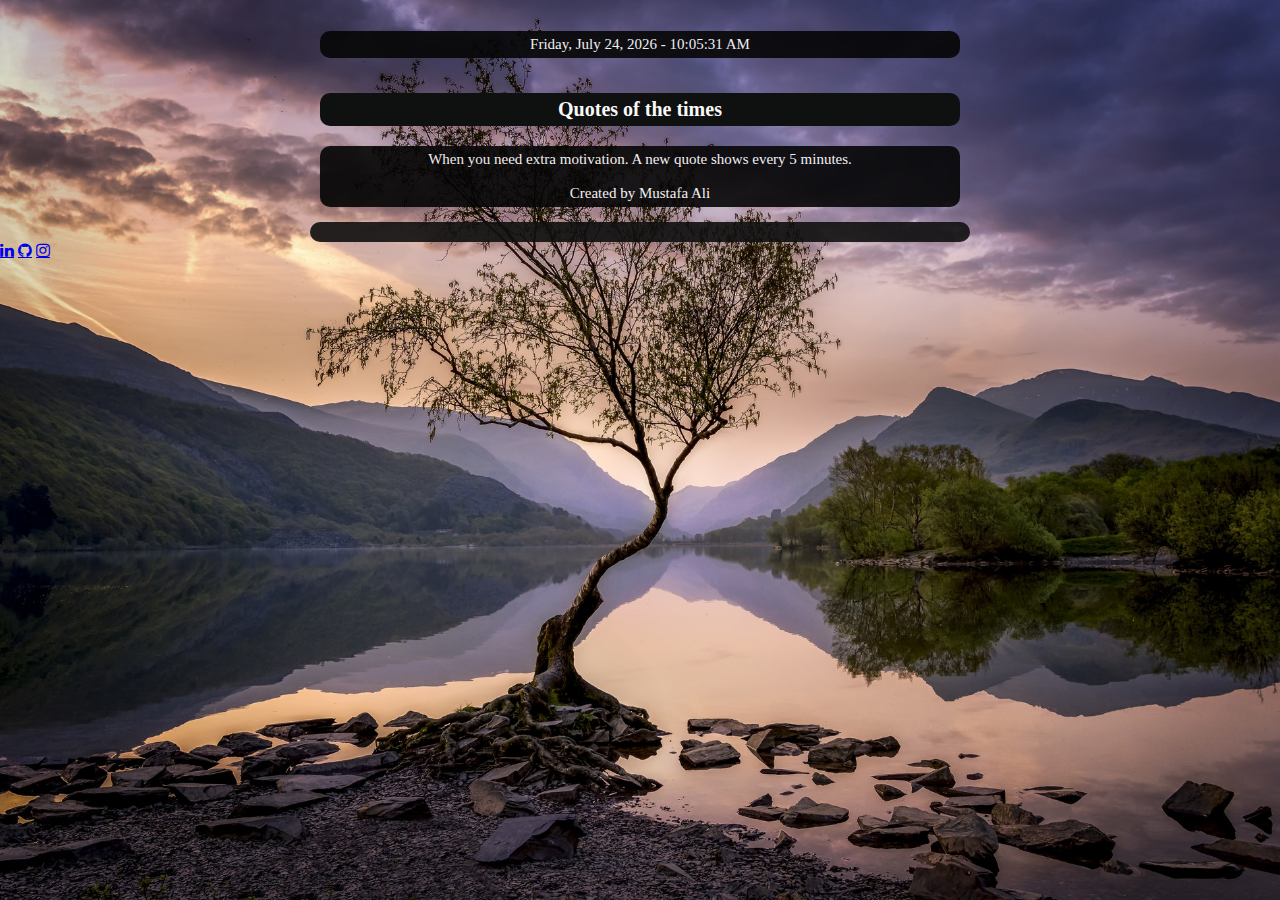
<file: index.html>
<!DOCTYPE html>
<!--[if lt IE 7]>      <html class="no-js lt-ie9 lt-ie8 lt-ie7"> <![endif]-->
<!--[if IE 7]>         <html class="no-js lt-ie9 lt-ie8"> <![endif]-->
<!--[if IE 8]>         <html class="no-js lt-ie9"> <![endif]-->
<!--[if gt IE 8]>      <html class="no-js"> <!--<![endif]-->
<html>
    <head>
        <meta charset="utf-8">
        <meta http-equiv="X-UA-Compatible" content="IE=edge">
        <title>Quotes of the times</title>
        <meta name="description" content="">
        <meta name="viewport" content="width=device-width, initial-scale=1.0, maximum-scale=1.0, user-scalable=no">
        <link rel="stylesheet" href="styles.css">
        <link rel="stylesheet" href="https://cdnjs.cloudflare.com/ajax/libs/font-awesome/4.7.0/css/font-awesome.min.css">
    </head>
    <body class="body">
        <!-- Nav bar -->
        <!-- <div class="nav-center">
            <a class="navbar" href="index.html"><u>Home</u></a>
            <a class="navbar" href="about.html"><u>about</u></a>
            <a class="navbar" href="project.html"><u>projects</u></a>
        </div> -->
        <p id="error"></p>
        <div class="center">
            <p class="p2" id="time"></p>
        </div>
        <div class="center">
            <h3>
                Quotes of the times
            </h3>
            <p class="p2">
                When you need extra motivation. A new quote shows every 5 minutes.
                <br>
                <br>
                Created by Mustafa Ali
            </p>
        </div>
        <div class="center">
        <button onclick="copyText()" onmouseout="outFunction()" id="copy-button" class="button1"><span id="tooltip">Copy to Clipboard</span></button>
        </div>
        <div onload="getRandomeQuote()"  class="outdiv" id="quote"></div>

        <div class="socials">
            <a href="https://www.linkedin.com/in/mustafa-ali-8b03a3181/" class="fa fa-linkedin"></a>
            <a href="https://github.com/ms801525" class="fa fa-github"></a>
            <a href="https://www.instagram.com/mustafaaali/" class="fa fa-instagram"></a>
        </div>
          
        <script src="myscript.js" type="module"></script>
    </body>
</html>
</file>
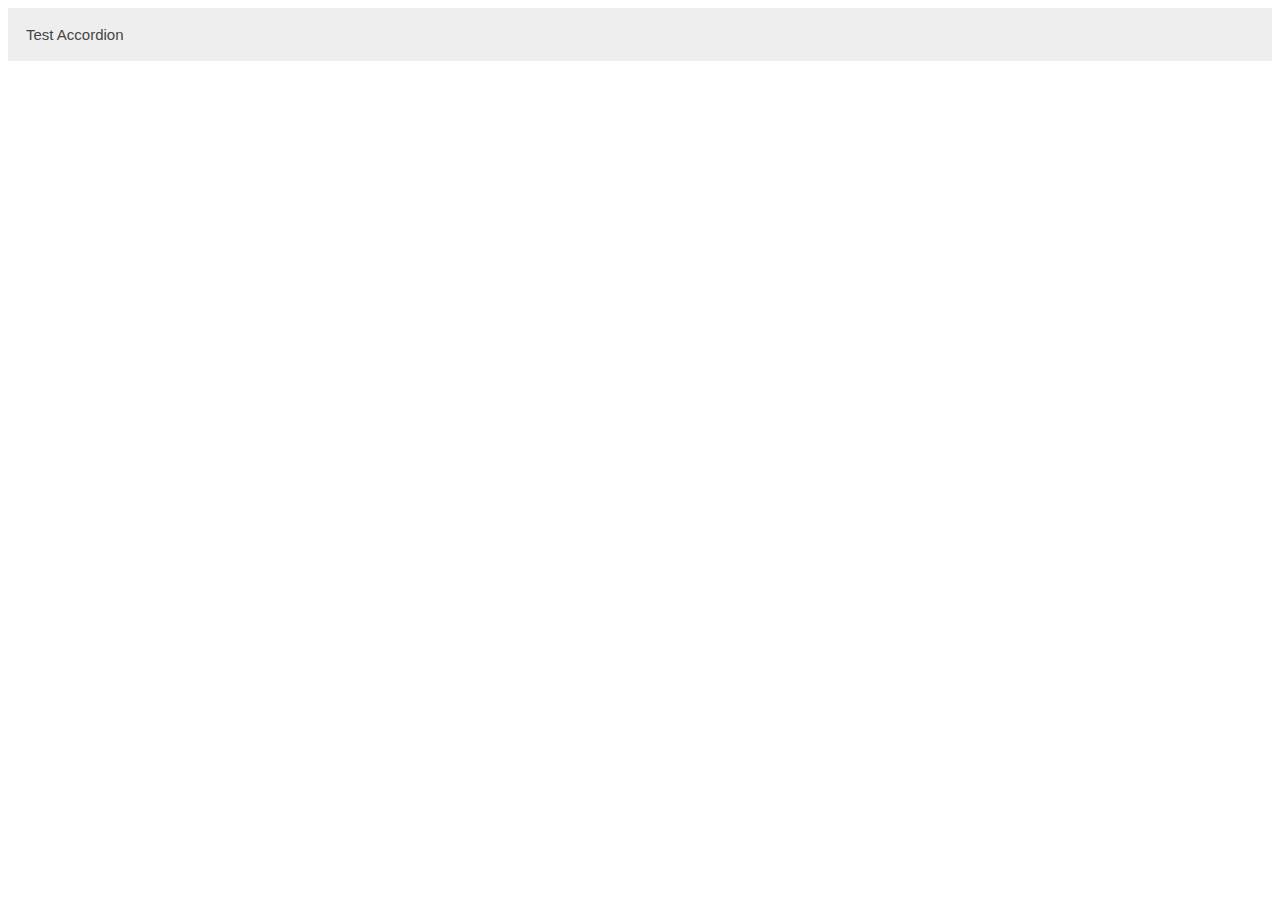
<file: test.html>
<!DOCTYPE html>
<html lang="en">
<head>
  <meta charset="UTF-8">
  <title>Accordion Ultra Test</title>
  <style>
    .accordion {
      background-color: #eee;
      color: #444;
      cursor: pointer;
      padding: 18px;
      width: 100%;
      border: none;
      text-align: left;
      outline: none;
      font-size: 15px;
      transition: 0.4s;
    }

    .active, .accordion:hover {
      background-color: #ccc;
    }

    .panel {
      padding: 0 18px;
      display: none;
      background-color: white;
      overflow: hidden;
    }
  </style>
</head>
<body>

  <button class="accordion">Test Accordion</button>
  <div class="panel">
    <p>This is some hidden panel content</p>
  </div>

  <script>
    console.log("✅ JS loaded!");

    document.addEventListener("DOMContentLoaded", function () {
      console.log("✅ DOM ready!");

      const acc = document.getElementsByClassName("accordion");
      console.log("Found", acc.length, "accordion(s)");

      for (let i = 0; i < acc.length; i++) {
        acc[i].addEventListener("click", function () {
          console.log("Accordion clicked");

          this.classList.toggle("active");
          const panel = this.nextElementSibling;
          if (panel.style.display === "block") {
            panel.style.display = "none";
          } else {
            panel.style.display = "block";
          }
        });
      }
    });
  </script>
</body>
</html>
</file>
<file: styles.css>
*{
    font-family: fantasy;
    background-color: transparent;
    
}
body{
    background-color: #f9f5f5;
    font-family: Arial;
    margin: 0;
    padding: 0;
    animation-duration: 2s;
    animation-name: slide-in;
}
    @keyframes slide-in {
        from {
          translate: -100% 0;
          opacity: 0;
          scale: 0.5 1;
        }
        to {
          translate: 0 0;
          opacity: 1;
            scale: 1 1;
        }
    }
.body{
    background-image: url(Nature-image.jpg);
    background-repeat: no-repeat;
    background-size: cover;
    background-blend-mode: normal;
    background-position: center;
    background-attachment: fixed;

}
.center{
    margin: auto;
    max-width: 50%;
    align-content: center;
    text-align: center;
}
.outdiv{
    text-align: center;
    margin: auto;
    color: #ffffff;
    background-color: rgb(15, 16, 16);
    font-size: 20px;
    border-radius: 10px;
    width: 50%;
    opacity: 0.9;
    padding: 10px;
}
    
h3{
    text-align: center;
    color: #f9f9f9;
    font-size: 20px;
    padding: 5px;
    border-radius: 10px;
    background-color: rgb(15, 16, 16);

}
h5{
    text-align: center;
    color: #f9f9f9;
    font-size: 30px;
    border-radius: 10px;
    background-color: rgb(15, 16, 16);
}
.p1{
    margin: auto;
    text-align: center;
    color: #fffefe;    
    font-size: 15px;
    border-radius: 15px;
    opacity: 0.9;
    background-color: #060606;
}
.p2{
    text-align: center;
    color: #fffefe;    
    font-size: 15px;
    border-radius: 10px;
    opacity: 0.9;
    background-color: #060606;
    padding : 5px;
}
/* .pfooter{
    text-align: center;
    color: #ffffff;
    font-size: 20px;
    padding-top: 50px;
} */
.quote{
    text-align: center;
    margin: auto;
    color: #ffffff;
    background-color: rgb(15, 16, 16);
    font-size: 30px;
    border-radius: 10px;
    width: 100%;
    opacity: 0.9;

}
.button{
    text-align: center;
    max-width: 50%;
    font-size: 15px;
    margin: 20px;
    padding: 10px 5px;
    margin-top: 20px;
    background-color: #0a0909;
    color: #f4f0f0;
    opacity: 1;
    box-shadow: 0 5px 15px rgba(0,0,0,0.2);
}
.button:hover{
    background-color: #060606;
    color: #ffffff;
    opacity: 0.9;
}

.button1{
    text-align: center;
    max-width: 50%;
    font-size: 15px;
    margin: 20px;
    padding: 10px 5px;
    margin-top: 20px;
    background-color: #0a0909;
    color: #f4f0f0;
    opacity: 1;
    box-shadow: 0 5px 15px rgba(0,0,0,0.2);
    display: none;
}
.button1:hover{
    background-color: #060606;
    color: #ffffff;
    opacity: 0.9;
}

.link{
    text-align: center;
    color: #4a0101;
    font-size: 20px;
    margin-top: 20px;
}
/* .footer{
    margin: auto;
    text-align: center;
    position: relative;
    padding-top: 100px;
    border-radius: 20px;
    border-style: none;
} */
/* .divfooter{
    text-align: center;
    position: relative;
    width: 100%;
    opacity: 1;
} */
@media (max-width: 1024px) and (orientation: landscape) {
    body {
        background-size: cover;
        background-position: center;
        width: 100%;
    }
}
.navbar{
    overflow: hidden;
    background-color: #060606;
    text-align: center;
    padding: 10px 40px;
    font-size: 17px;
    text-decoration: none;
    color: #f4f0f0;
    border-radius: 10px;
}
.navbar:hover{
    background-color: #ddd;
    color: black;
}
</file>
